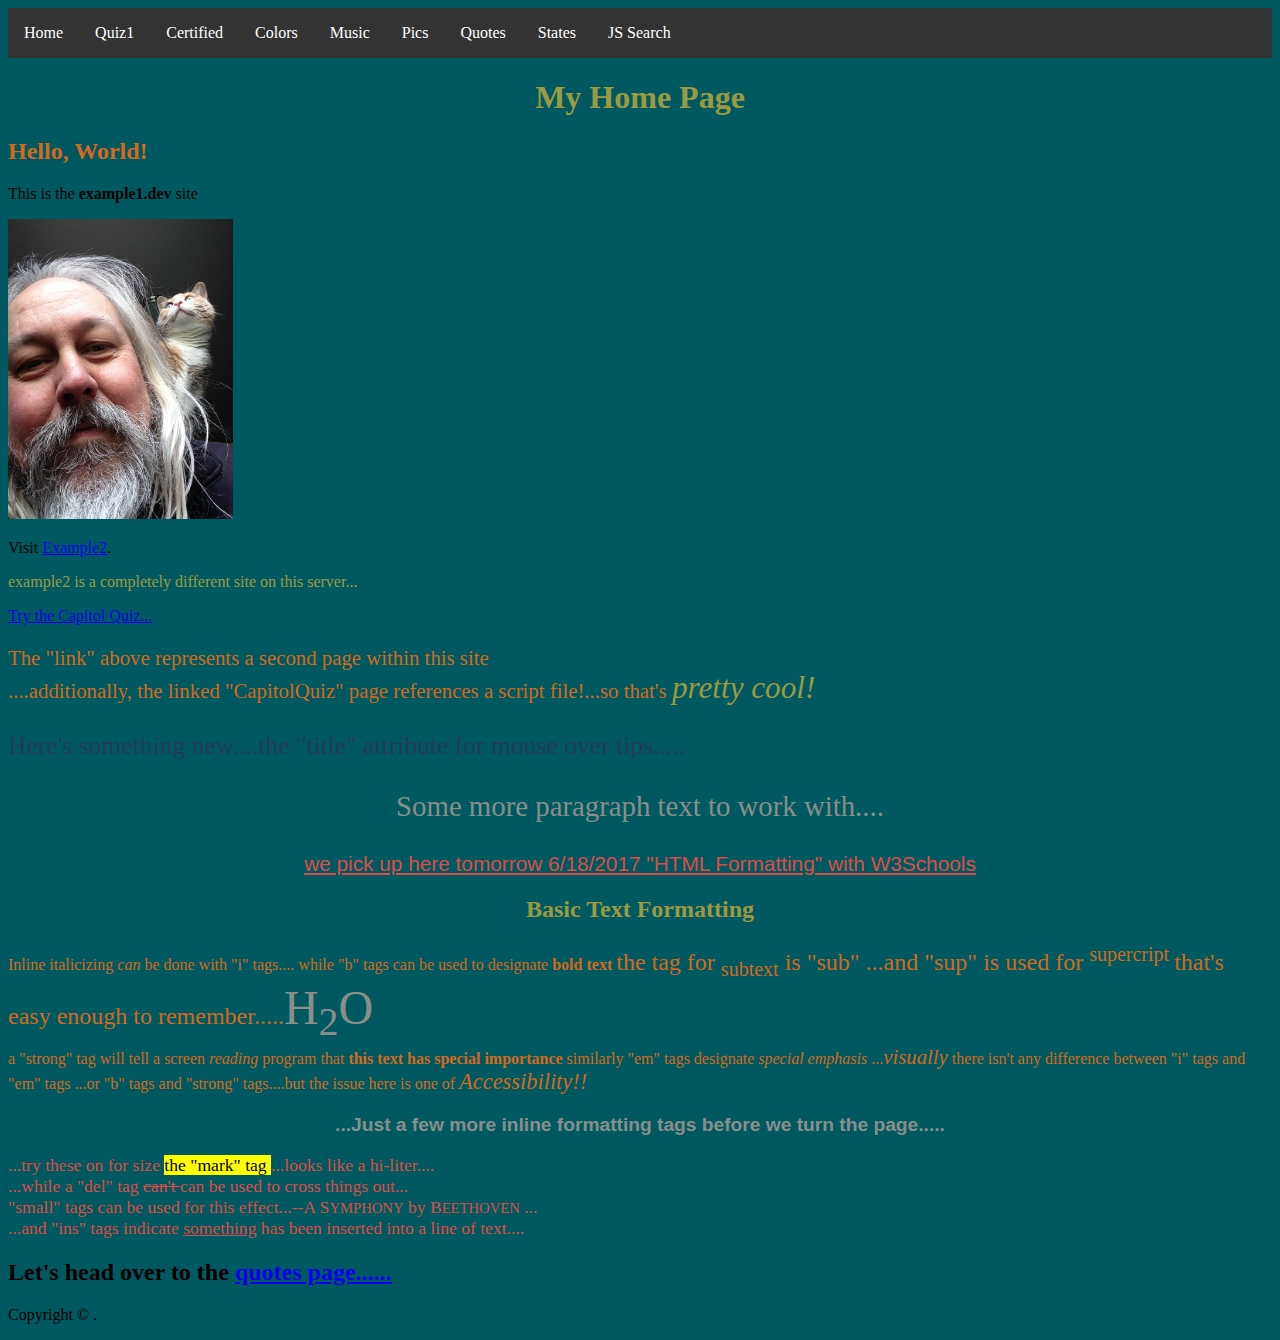
<file: index.html>
<!doctype html>
<html lang="en">
<head>
	<meta charset="utf-8">
	<link rel="stylesheet" href="/CSS/Menu.css">

	<title>My Web Site</title>

</head>

<!-- this index page is meant to introduce inline html styling principles -->

<!-- color pallette:
#005960    	// Shaded Spruce
#D2691E		// Autumn Maple
#9C9A40		// Golden Lime
#223A5E		// Navy Peony
#898E8C		// Neutral Gray
#DC4C46		// Grenadine


 -->	


<body style="background-color: #005960"> <!-- "Shaded Spruce" -->

	<div id="menu"></div>
	<h1 style="text-align: center; color:#9C9A40;">My Home Page</h1> <!--"GoldenLime" -->

	<h2 style="color: #D2691E;">Hello, World!</h2> <!-- "Autumn Maple" -->
	<p style="font-family: verdana;">This is the <strong>example1.dev</strong> site</p>

	<img src="/images/me_and_Stella.jpg" alt="Chris and Stella" height="300">

	<p>Visit <a href="http://example2.dev">Example2</a>.</p>
	<p style="color: #9C9A40;">example2 is a completely different site on this server...</p>

	<a href="CapQuiz.html">Try the Capitol Quiz...</a>
	<p style="font-size: 130%; color: #D2691E;">The "link" above represents a second page within this site<br/>....additionally,
												the linked "CapitolQuiz" page references a script file!...so that's <span style="font-size: 150%; color: #9C9A40;""><em> pretty cool!</em></span>

	<p title="Looky there it works!" style="font-size: 160%; color: #223A5E;">Here's something new....the "title" attribute for mouse over tips.....</p> <!-- "Navy Peony" -->

	<p style="font-size: 180%; text-align: center; color: #898E8C;">Some more paragraph text to work with.... </p> 
	<!--"Neutral Gray"-->
		
	<p style="text-align: center;"><a href="https://www.w3schools.com/html/html_formatting.asp" style="font-size:130%; font-family: helvetica; color:#DC4C46;" target="_blank">we pick up here tomorrow 6/18/2017 "HTML Formatting" with W3Schools</a></p> <!-- "Grenadine" -->


	<h2 style="text-align: center; color: #9C9A40">Basic Text Formatting</h2>

	<p style="color:#D2691E">
		Inline italicizing <i>can</i>  be done with "i" tags....
		while "b" tags can be used to designate <b>bold text</b>
		<span style="font-family: georgia; font-size: 150%;">the tag for <sub>subtext</sub> is "sub" ...and "sup" is used for <sup>supercript </sup> that's easy enough to remember.....<span style="font-size: 200%; color: #898E8C;">H<sub>2</sub>O</span><br/>
		</span> a "strong" tag will tell a screen <em>reading</em> program that <strong> this text has special importance</strong> 
		similarly "em" tags designate <em>special emphasis </em> ...<span style="font-size: 130%;"><em>visually</em></span> there isn't any difference between "i" tags and "em" tags ...or "b" tags and "strong" tags....but the issue here is one of <span style="font-size: 140%;" <strong><em> Accessibility!!</em></strong></p>

	<h3 style="color: #898E8C; font-family: helvetica; font-size: 120%; text-align: center;">
		...Just a few more inline formatting tags before we turn the page.....
	</h3>

	<p style="color:#DC4C46; font-family: verdana; font-size: 110%;">
		...try these on for size <mark>the "mark" tag </mark>...looks like a hi-liter....<br/>
		...while a "del" tag <del>can't </del> can be used to cross things out...<br/>
		"small" tags can be used for this effect...--A S<small>YMPHONY</small> by B<small>EETHOVEN</small> ...<br/>
		...and "ins" tags indicate <ins>something</ins> has been inserted into a line of text....
	</p>

	<h2>Let's head over to the <a href="quotes.html">quotes page......</a></h2>










	<p>Copyright &copy; <?php echo date("Y"); ?>.</p>
	<script src="/JavaScripts/Menu.js"></script>
</body>
</html>
</file>
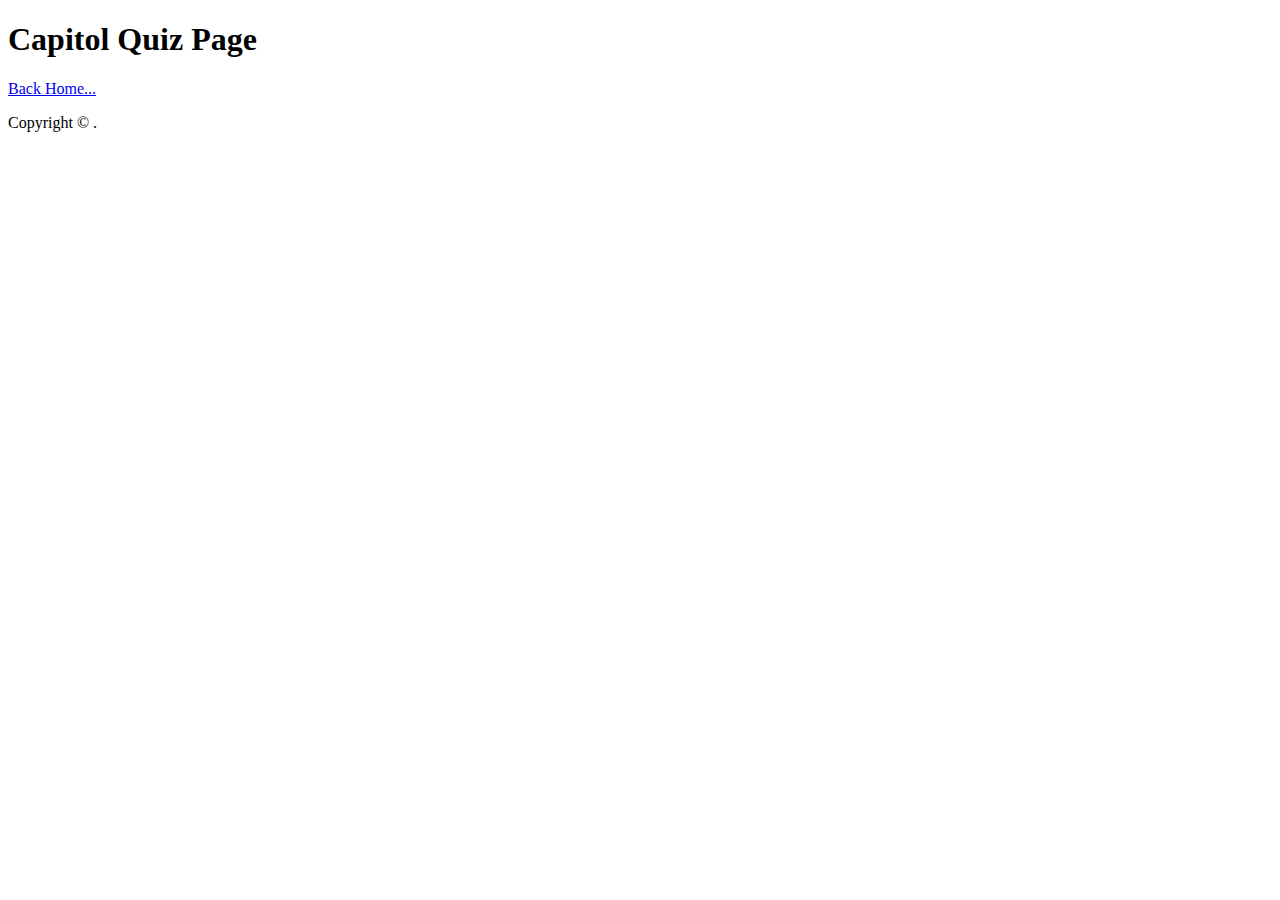
<file: CapQuiz.html>
<!doctype html>
<html lang="en">
<head>
	<meta charset="utf-8">

	<title>MyWebSite-CapitolQuiz</title>

</head>

<body>
	<h1>Capitol Quiz Page</h1>

	<a href="http://example1.dev">Back Home...</a>

	


















	<p>Copyright &copy; <?php echo date("Y"); ?>.</p>

<script src="/JavaScripts/CapitolQuiz.js"></script>
</body>
</html>
</file>
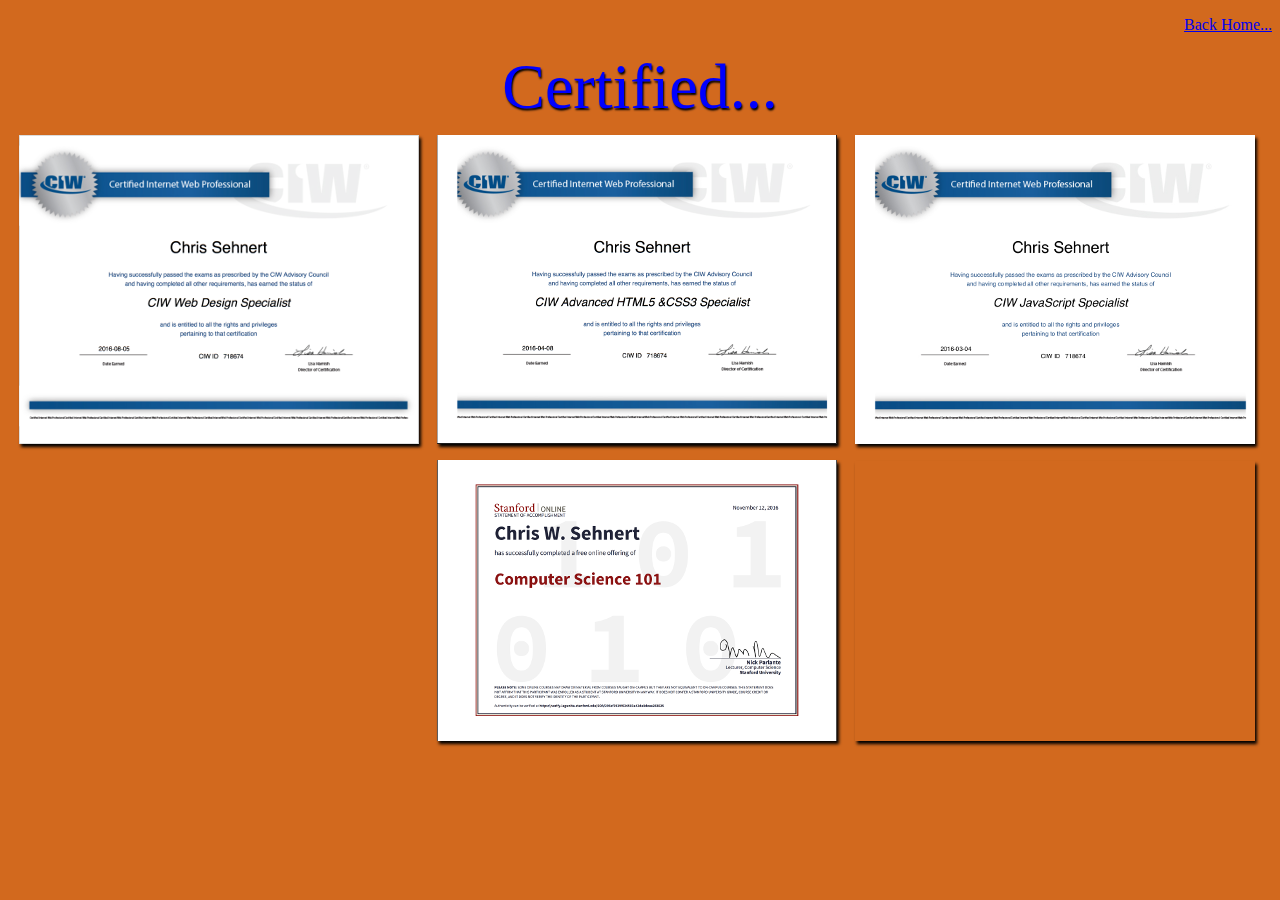
<file: certificationPage.html>
<!doctype html>
<html lang="en">
<head>
	<meta charset="utf-8">

	<title>MyWebSite-Certification Page</title>

</head>
<body style="background-color: #D2691E">
<p style="text-align: right"><a href="http://example1.dev">Back Home...</a></p>


	<table style="width: 100%; border-spacing: 10px;">
		<caption 
			style="font-family: times; font-size: 400%; color:blue; text-shadow: 1px 2px 2px black;">Certified...
		</caption>

		<tr>
			<td><img src="/images/WebDesignSpecialist-sm.png" style="box-shadow: 2px 3px 3px;"></td>
			<td><img src="/images/HTML5-CSS3sm.png" style="box-shadow: 2px 3px 3px;"></td>
			<td><img src="/images/JavaScriptSpecialist-sm.png" style="box-shadow: 2px 3px 3px;"></td>
		</tr>
		<tr>
			<td></td>
			<td><img src="/images/Stanford CS101-sm.png" style="box-shadow: 2px 3px 3px;"></td>
			<td><iframe src="http://example1.dev/colors.html#dots" height="280" width="400" style="box-shadow: 2px 3px 3px; border:none"></iframe></td>
		</tr>

	</table>


</body>
</html>
</file>
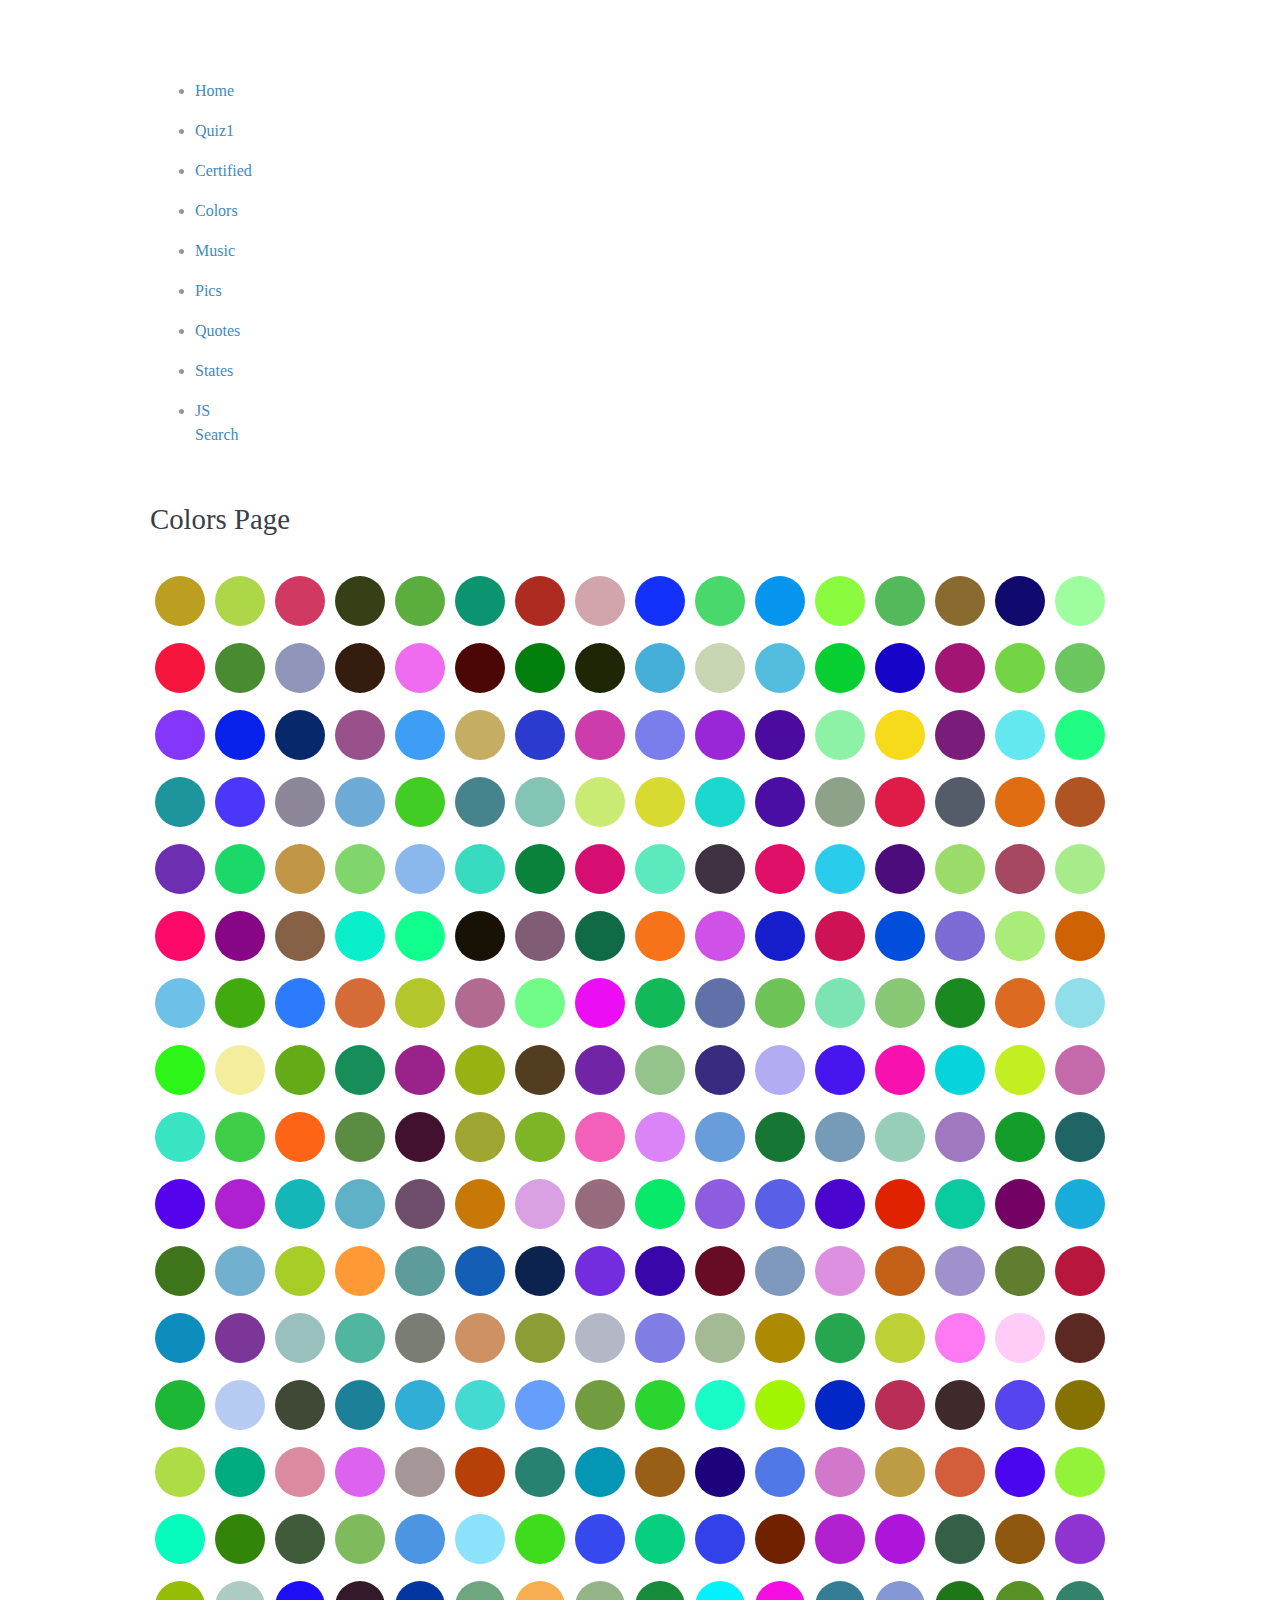
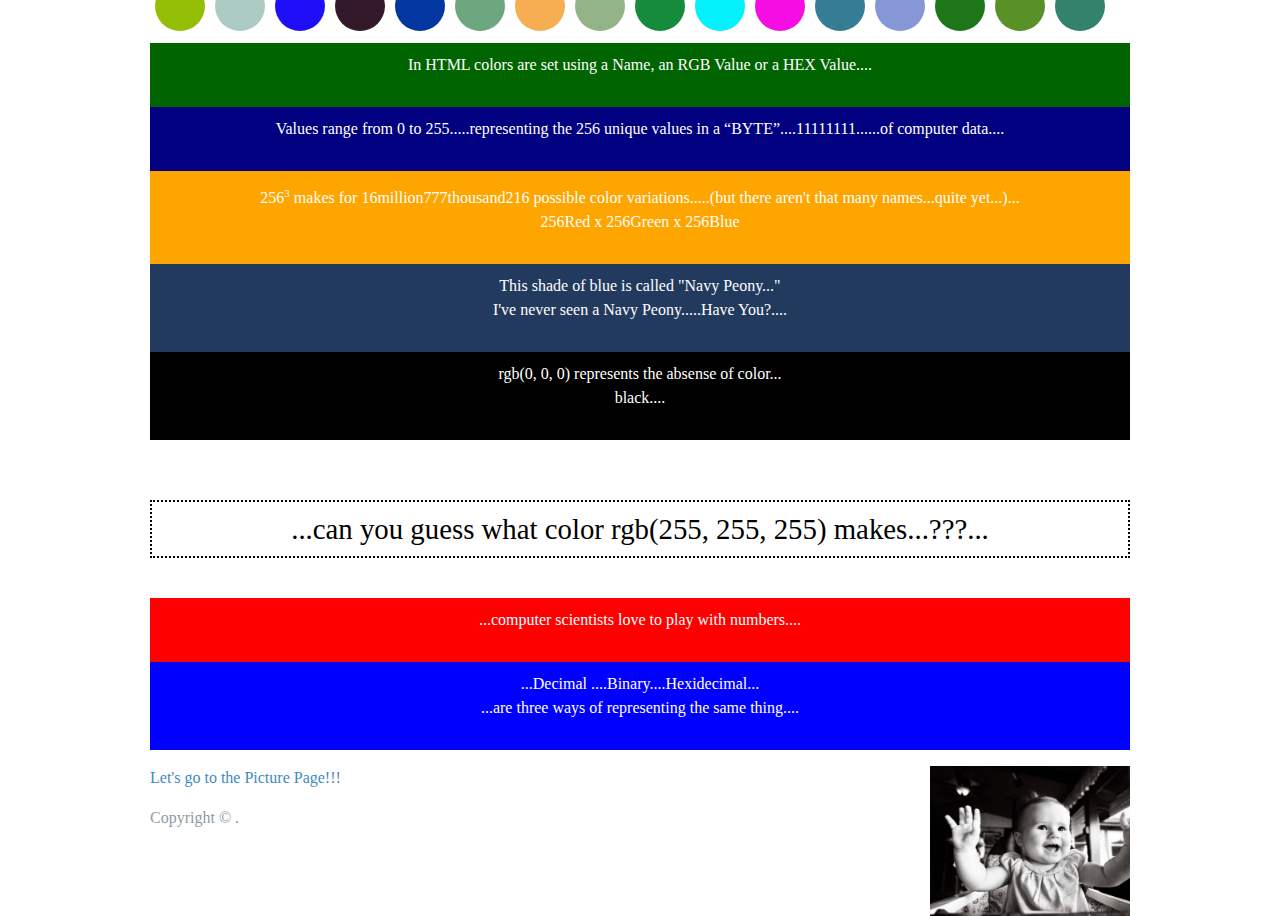
<file: colors.html>
<!doctype html>
<html lang="en">
<head>
	<meta charset="utf-8">

	<title>MyWebSite-Colors Page</title>
	<link rel="stylesheet" href="CSS/TH.css">


</head>

<body id="color">
	<div id="menu"></div>
	<h1 id="dots">Colors Page</h1>



<script src="JavaScripts/Colors.js"></script>




<h2 style="background-color: darkgreen; color: white; text-align: center;">In HTML colors are set using a Name, an RGB Value or a HEX Value....</h2>

<h2 style="background-color: navy; color: white; text-align: center;">Values range from 0 to 255.....representing the 256 unique values in a <q>BYTE</q>....11111111......of computer data....</h2>
<h2 style="background-color: orange; color: white; text-align: center;">256<sup><small>3</small></sup> makes for 16million777thousand216 possible color variations.....(but there aren't that many names...quite yet...)...<br/>256Red x 256Green x 256Blue</h2>
<h2 style="background-color: #223A5E; color: white; text-align: center;">This shade of blue is called "Navy Peony..."<br/>I've never seen a Navy Peony.....Have You?....</h2>
<h2 style="background-color: black; color: white; text-align: center";>rgb(0, 0, 0) represents the absense of color...<br/>black....</h2>
<h1 style="background-color: white; color: black; text-align: center; border: 2px dotted black; padding: 15px;">...can you guess what color rgb(255, 255, 255) makes...???...</h1>
<h2 style="background-color: red; color: white; text-align: center;">...computer scientists love to play with numbers....</h2>
<h2 style="background-color: blue; color: white; text-align: center;">...Decimal ....Binary....Hexidecimal...<br/>...are three ways of representing the same thing....</h2>




<p ><a href="picturePage.html"><img src="/images/Matilda Scholl 3-31-2017.jpg" alt="li'l Tilly" style="width:200px; float:right;" title="Picture Party!!">Let's go to the Picture Page!!!</a></p>

<p>Copyright &copy; <?php echo date("Y"); ?>.</p>

<script src="/JavaScripts/Menu.js"></script>
</body>
</html>
</file>
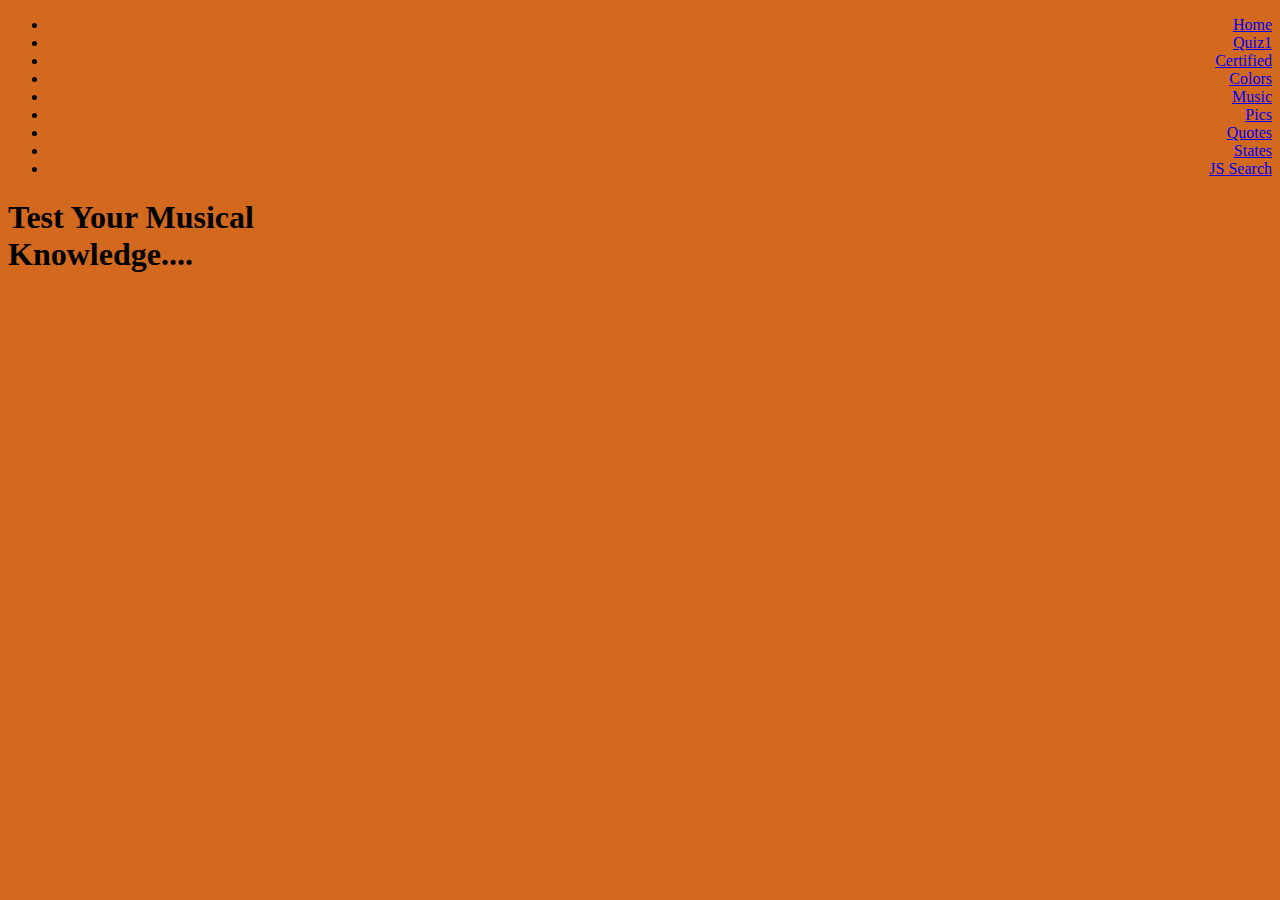
<file: musicPage.html>
<!doctype html>
<html lang="en">
<head>
	<meta charset="utf-8">
	

	<title>MyWebSite-Music Page</title>

</head>
<body style="background-color: #D2691E">
<div id="menu" style="text-align: right;"></div>
<h1>Test Your Musical<br/> Knowledge....</h1>
<div id="quiz">
</div>
<div id="questions">
</div>

<script src="/JavaScripts/Menu.js"></script>
<script src="/JavaScripts/MusicQuiz.js"></script>
</body>
</html>
</file>
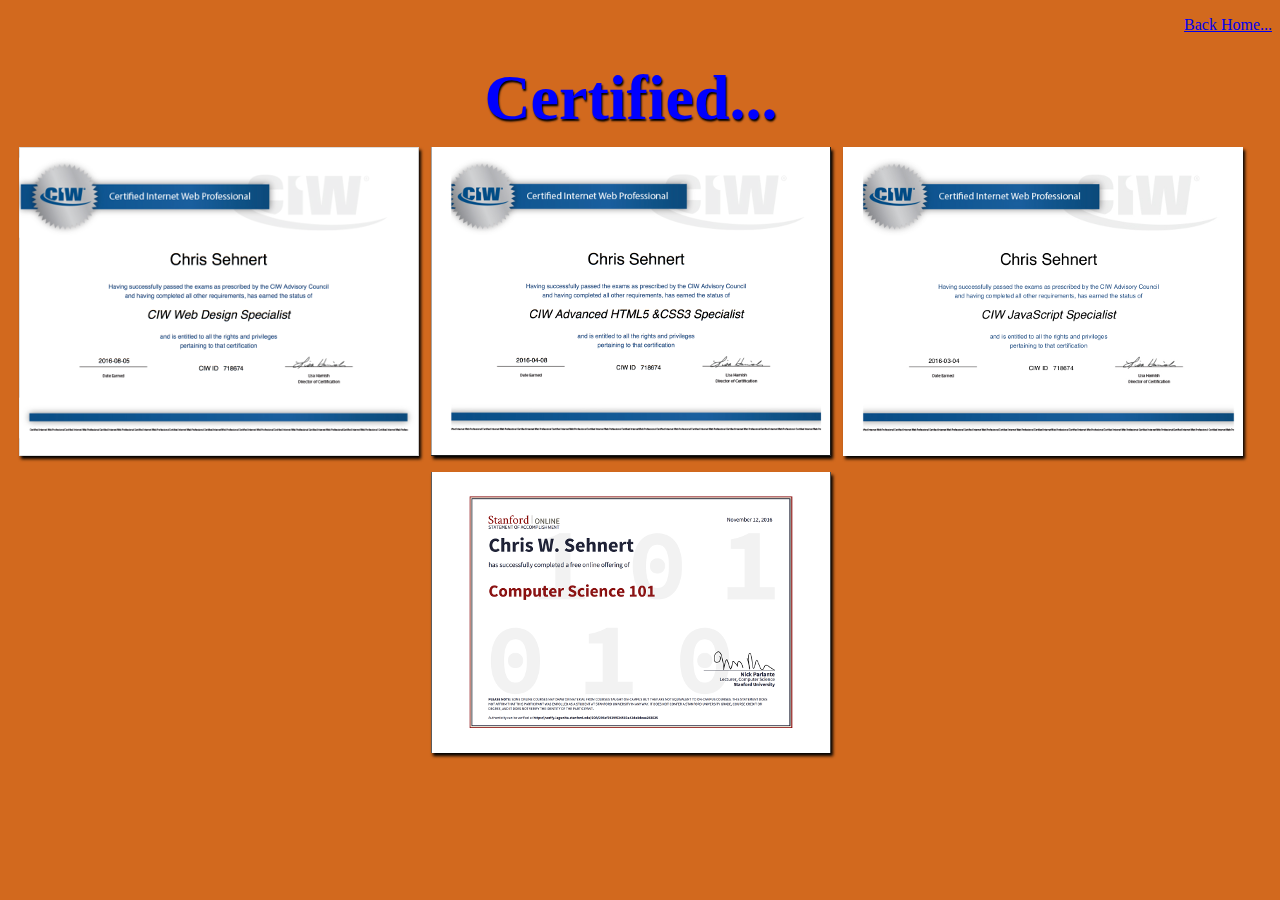
<file: picturePage.html>
<!doctype html>
<html lang="en">
<head>
	<meta charset="utf-8">

	<title>MyWebSite-Certification Page</title>

</head>
<body style="background-color: #D2691E">
<p style="text-align: right"><a href="http://example1.dev">Back Home...</a></p>


	<table style="width: 90%; border-spacing: 10px;">
		<tr>
			<th colspan="3" style="font-family: times; font-size: 400%; color:blue; text-shadow: 1px 2px 2px black;">Certified...</th>
		</tr>
		<tr>
			<td><img src="/images/WebDesignSpecialist-sm.png" style="width: 400px; box-shadow: 2px 3px 3px;"></td>
			<td><img src="/images/HTML5-CSS3sm.png" style="width: 400px; box-shadow: 2px 3px 3px;"></td>
			<td><img src="/images/JavaScriptSpecialist-sm.png" style="width: 400px; box-shadow: 2px 3px 3px;"></td>
		</tr>
		<tr>
			<td></td>
			<td><img src="/images/Stanford CS101-sm.png" style="width: 400px; box-shadow: 2px 3px 3px;"></td>
			<td></td>
		</tr>

	</table>


</body>
</html>
</file>
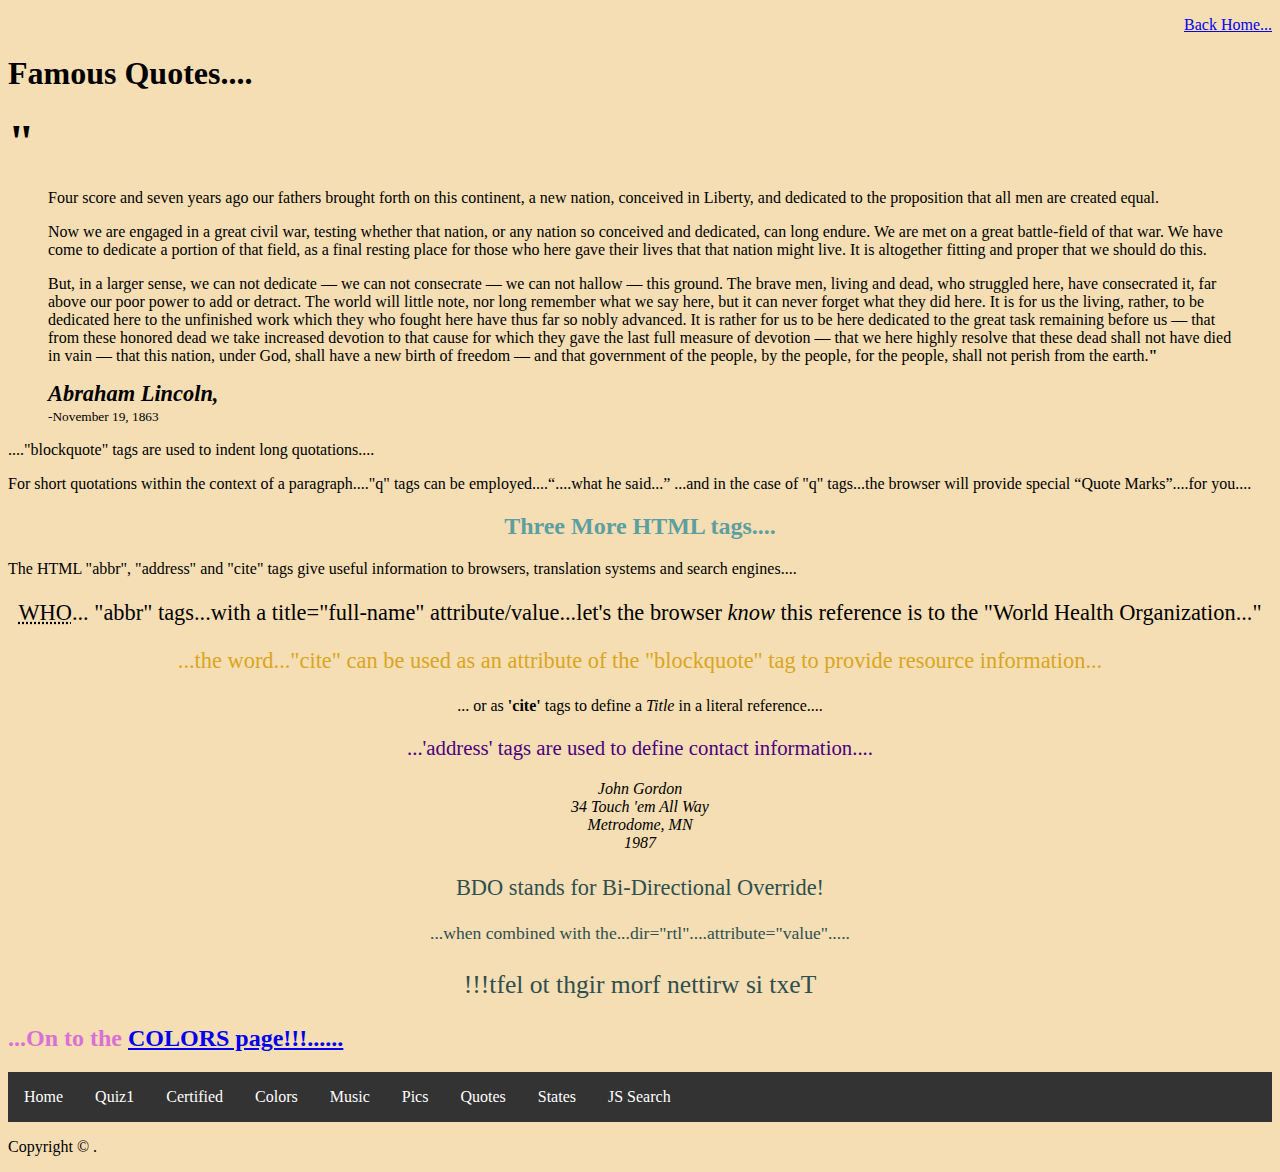
<file: quotes.html>
<!doctype html>
<html lang="en">
<head>
	<meta charset="utf-8">
	<link rel="stylesheet" href="CSS/Menu.css">

	<title>MyWebSite-Quotes Page</title>

<!--Colors Pallette

#5F9EA0  // Cadet Blue
#F5DEB3  //  Wheat
#DAA520  // Goldenrod
#4B0082  // Indigo
#2F4F4F  // Dark Slate Gray
#DA70D6  // Orchid
-->

</head>

<body style="background-color: #F5DEB3">
<p style="text-align: right;"><a href="http://example1.dev">Back Home...</a></p>

<h1>Famous Quotes....</h1>

<h2><span style="font-family: cursive; font-size: 200%;">"</span></h2>

<blockquote cite="http://www.historynet.com/gettysburg-address-text" style="font-family: times;"><p>Four score and seven years ago our fathers brought forth on this continent, a new nation, conceived in Liberty, and dedicated to the proposition that all men are created equal.<br/></p>

<p>Now we are engaged in a great civil war, testing whether that nation, or any nation so conceived and dedicated, can long endure. We are met on a great battle-field of that war. We have come to dedicate a portion of that field, as a final resting place for those who here gave their lives that that nation might live. It is altogether fitting and proper that we should do this.<br/></p>

<p>But, in a larger sense, we can not dedicate — we can not consecrate — we can not hallow — this ground. The brave men, living and dead, who struggled here, have consecrated it, far above our poor power to add or detract. The world will little note, nor long remember what we say here, but it can never forget what they did here. It is for us the living, rather, to be dedicated here to the unfinished work which they who fought here have thus far so nobly advanced. It is rather for us to be here dedicated to the great task remaining before us — that from these honored dead we take increased devotion to that cause for which they gave the last full measure of devotion — that we here highly resolve that these dead shall not have died in vain — that this nation, under God, shall have a new birth of freedom — and that government of the people, by the people, for the people, shall not perish from the earth.<b>"</b></p>
<p ><span style="font-size: 140%; font-family: cursive;"><b><i>Abraham Lincoln,</i></b></span><br/><small>-November 19, 1863</small></p></blockquote>
<p></p>

<p>...."blockquote" tags are used to indent long quotations....</p>

<p>For short quotations within the context of a paragraph...."q" tags can be employed....<q>....what he said...</q> ...and in the case of "q" tags...the browser will provide special <q>Quote Marks</q>....for you....</p>

<h2 style="font-family: georgia; text-align: center; color: #5F9EA0">Three More HTML tags....</h2>

<p>The HTML "abbr", "address" and "cite" tags give useful information to browsers, translation systems and search engines....</p>

<p style="font-size:140%; text-align: center;"><abbr title="World Health Organization">WHO</abbr>...
"abbr" tags...with a title="full-name" attribute/value...let's the browser <em>know</em> this reference is to the "World Health Organization..."</p>

<p style="font-size:140%; text-align: center; color: #DAA520;">...the word..."cite" can be used as an attribute of the "blockquote" tag to provide resource information...</p>
<p style="text-align: center;">... or as <b>'cite'</b> tags to define a <cite>Title</cite> in a literal reference....</p>

<p style="text-align: center; font-size: 130%; color: #4B0082;">...'address' tags are used to define contact information....</p>
<address style="text-align: center;">John Gordon<br/>
34 Touch 'em All Way<br/>
Metrodome, MN<br/>
1987</address>

<p style="text-align: center; font-size: 140%; color: #2F4F4F;">BDO stands for Bi-Directional Override!</p>
<p style="text-align: center; font-size: 110%; color: #2F4F4F;">...when combined with the...dir="rtl"....attribute="value".....</p>
<p style="text-align: center; font-size: 160%; color: #2F4F4F;"><bdo dir="rtl">Text is written from right to left!!!</bdo></p>


<h2 style="color: #DA70D6">...On to the <a href="colors.html">COLORS page!!!......</a></h2>



<div id="menu"></div>
<p>Copyright &copy; <?php echo date("Y"); ?>.</p>
<script src="/JavaScripts/Menu.js"></script>
</body>
</html>
</file>
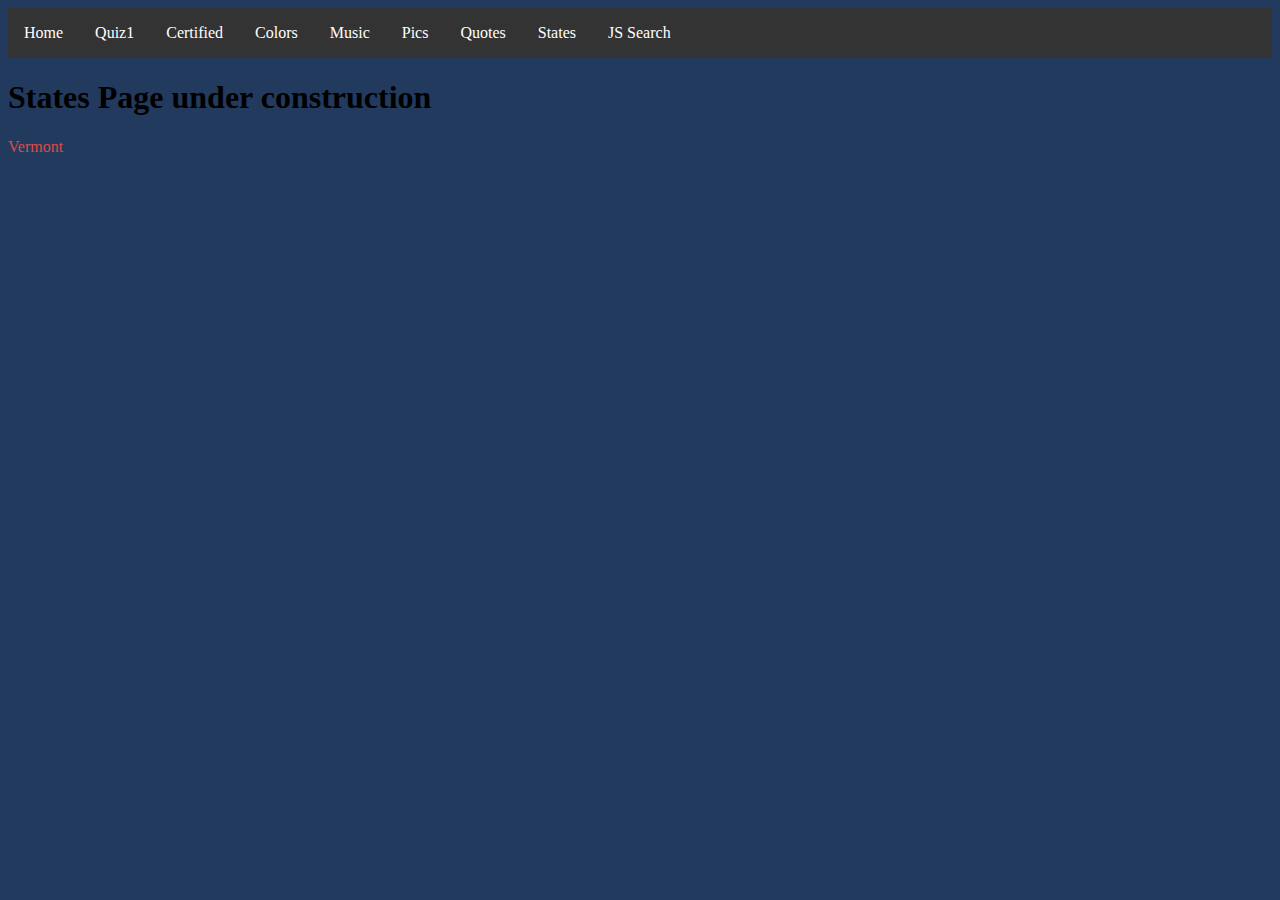
<file: states.html>
<!doctype html>
<html lang="en">
<head>
	<meta charset="utf-8">
	<link rel="stylesheet" href="CSS/Menu.css">

	<title>MyWebSite-United States Page</title>

</head>
<body style="background-color: #223A5E">
<div id="menu" style="text-align: right;"></div>
<h1>States Page under construction</h1>

<div id="js" style="color: #DC4C46"></div>

<script src="JavaScripts/Menu.js"></script>
<script src="JavaScripts/states.js"></script>
</body>
</html>
</file>
<file: CSS/Menu.css>
ul {
	list-style-type: none;
	margin: 0;
	padding: 0;
	overflow: hidden;
	background-color: #333333;
}

ul li {
	float: left;
}

ul li a {
	display: block;
	color: white;
	text-align: center;
	padding: 16px;
	text-decoration: none;
}

ul li a:hover {
	background-color: #111111;
}
</file>
<file: CSS/TH.css>
@import url('http://necolas.github.io/normalize.css/3.0.2/normalize.css');

/*General*/
body {
  background: #fff;
  max-width: 980px;
  margin: 50px auto;
  padding: 0 20px;
  font: Helvetica Neue, Helvectica, Arial, serif;
  font-weight: 300;
  font-size: 1em;
  line-height: 1.5em;
  color: #8d9aa5;
}


a {
  color: #3f8aBf;
  text-decoration: none;
}

a:hover {
  color: #3079ab;
}

a:visited {
  color: #5a6772;
}

h1, h2, h3 {
  font-weight: 500;
  color: #384047;
}

h1 {
  font-size: 1.8em;
  margin: 60px 0 40px;
}

h2 {
    font-size: 1em;
    font-weight: 300;
    margin: 0;
    padding: 10px 0 30px 0;
}

#home h2 {
  margin: -40px 0 0;
}

h3 {
  font-size: .9em;
  font-weight: 300;
  margin: 0;
  padding: 0;
}

h3 em {
  font-style: normal;
  font-weight: 300;
  margin: 0 0 10px 5px;
  padding: 0;
  color: #8d9aa5;
}

ol {
  margin: 0 0 20px 32px;
  padding: 0;
}

#home ol {
  list-style-type: none;
  margin: 0 0 40px 0;
}

li {
  padding: 8px 0;
  display: list-item;
  width: 100%;
  margin: 0;
  counter-increment: step-counter;
}

#home li::before {
    content: counter(step-counter);
    font-size: .65em;
    color: #fff;
    font-weight: 300;
    padding: 2px 6px;
    margin:  0 18px 0 0;
    border-radius: 3px;
    background:#8d9aa5;
    line-height: 1em;
}

.lens {
  display: inline-block;
  width: 0;
  height: 0;
  border-top: 8px solid transparent;
  border-bottom: 8px solid transparent;
  border-right: 8px solid #8d9aa5;
  border-radius: 5px;
  position: absolute;
  margin: 5px 0 0 -19px;
}

#color div {
  width: 50px;
  height: 50px;
  display: inline-block;
  border-radius: 50%;
  margin: 5px;
}

span {
  color: red;
}
</file>
